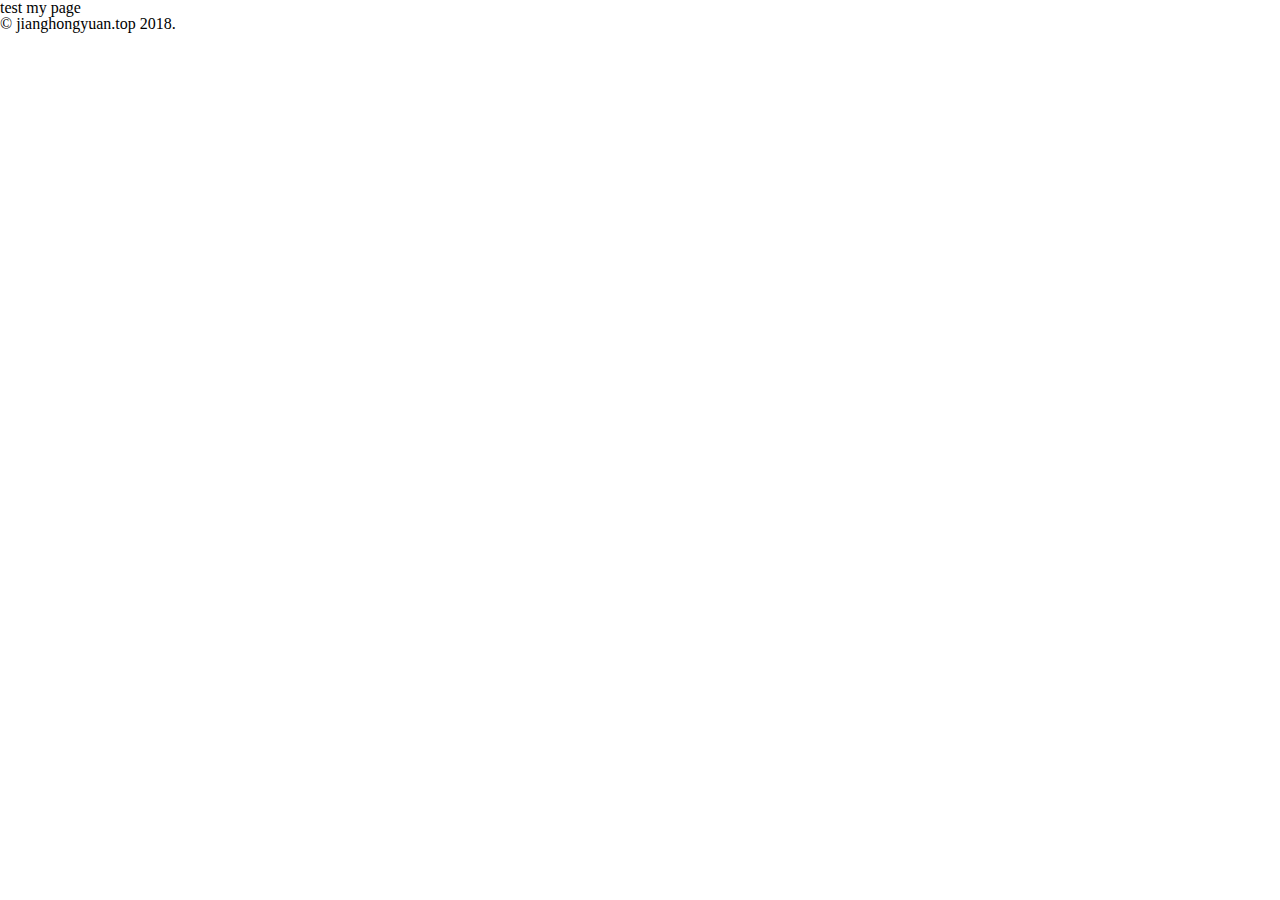
<file: index1.html>
<!DOCTYPE html>
<html slick-uniqueid="3" class="global wide">

<head>
    <meta http-equiv="Content-Type" content="text/html; charset=UTF-8">
    <meta name="viewport" content="user-scalable=no,width=device-width,initial-scale=1">
    <style type="text/css">
        html,
        body,
        div,
        span,
        applet,
        object,
        iframe,
        h1,
        h2,
        h3,
        h4,
        h5,
        h6,
        p,
        blockquote,
        pre,
        a,
        abbr,
        acronym,
        address,
        big,
        cite,
        code,
        del,
        dfn,
        em,
        img,
        ins,
        kbd,
        q,
        s,
        samp,
        small,
        strike,
        strong,
        sub,
        sup,
        tt,
        var,
        b,
        u,
        i,
        center,
        dl,
        dt,
        dd,
        ol,
        ul,
        li,
        fieldset,
        form,
        label,
        legend,
        table,
        caption,
        tbody,
        tfoot,
        thead,
        tr,
        th,
        td,
        article,
        aside,
        canvas,
        details,
        embed,
        figure,
        figcaption,
        footer,
        header,
        hgroup,
        menu,
        nav,
        output,
        ruby,
        section,
        summary,
        time,
        mark,
        audio,
        video {
            margin: 0;
            padding: 0;
            border: 0;
            font-size: 100%;
            font: inherit;
            vertical-align: baseline
        }

        article,
        aside,
        details,
        figcaption,
        figure,
        footer,
        header,
        hgroup,
        menu,
        nav,
        section {
            display: block
        }

        body {
            line-height: 1
        }

        ol,
        ul {
            list-style: none
        }

        blockquote,
        q {
            quotes: none
        }

        blockquote:before,
        blockquote:after,
        q:before,
        q:after {
            content: '';
            content: none
        }

        table {
            border-collapse: collapse;
            border-spacing: 0
        }

        body {
            -webkit-text-size-adjust: none
        }
    </style>
    <style type="text/css">
        *,
        *:before,
        *:after {
            -moz-box-sizing: border-box;
            -webkit-box-sizing: border-box;
            box-sizing: border-box
        }
    </style>
    <meta name="viewport" content="initial-scale=1">
    <title>haha test</title>
</head>

<body class="">
    <div id="wrapper">
        <div id="bg"></div>
        <div id="overlay"></div>
        <div id="main">
            test my page

            <!-- Footer -->
            <footer id="footer">
                <span class="copyright">© jianghongyuan.top 2018.</span>
            </footer>
        </div>
    </div>

</body>

</html>
</file>
